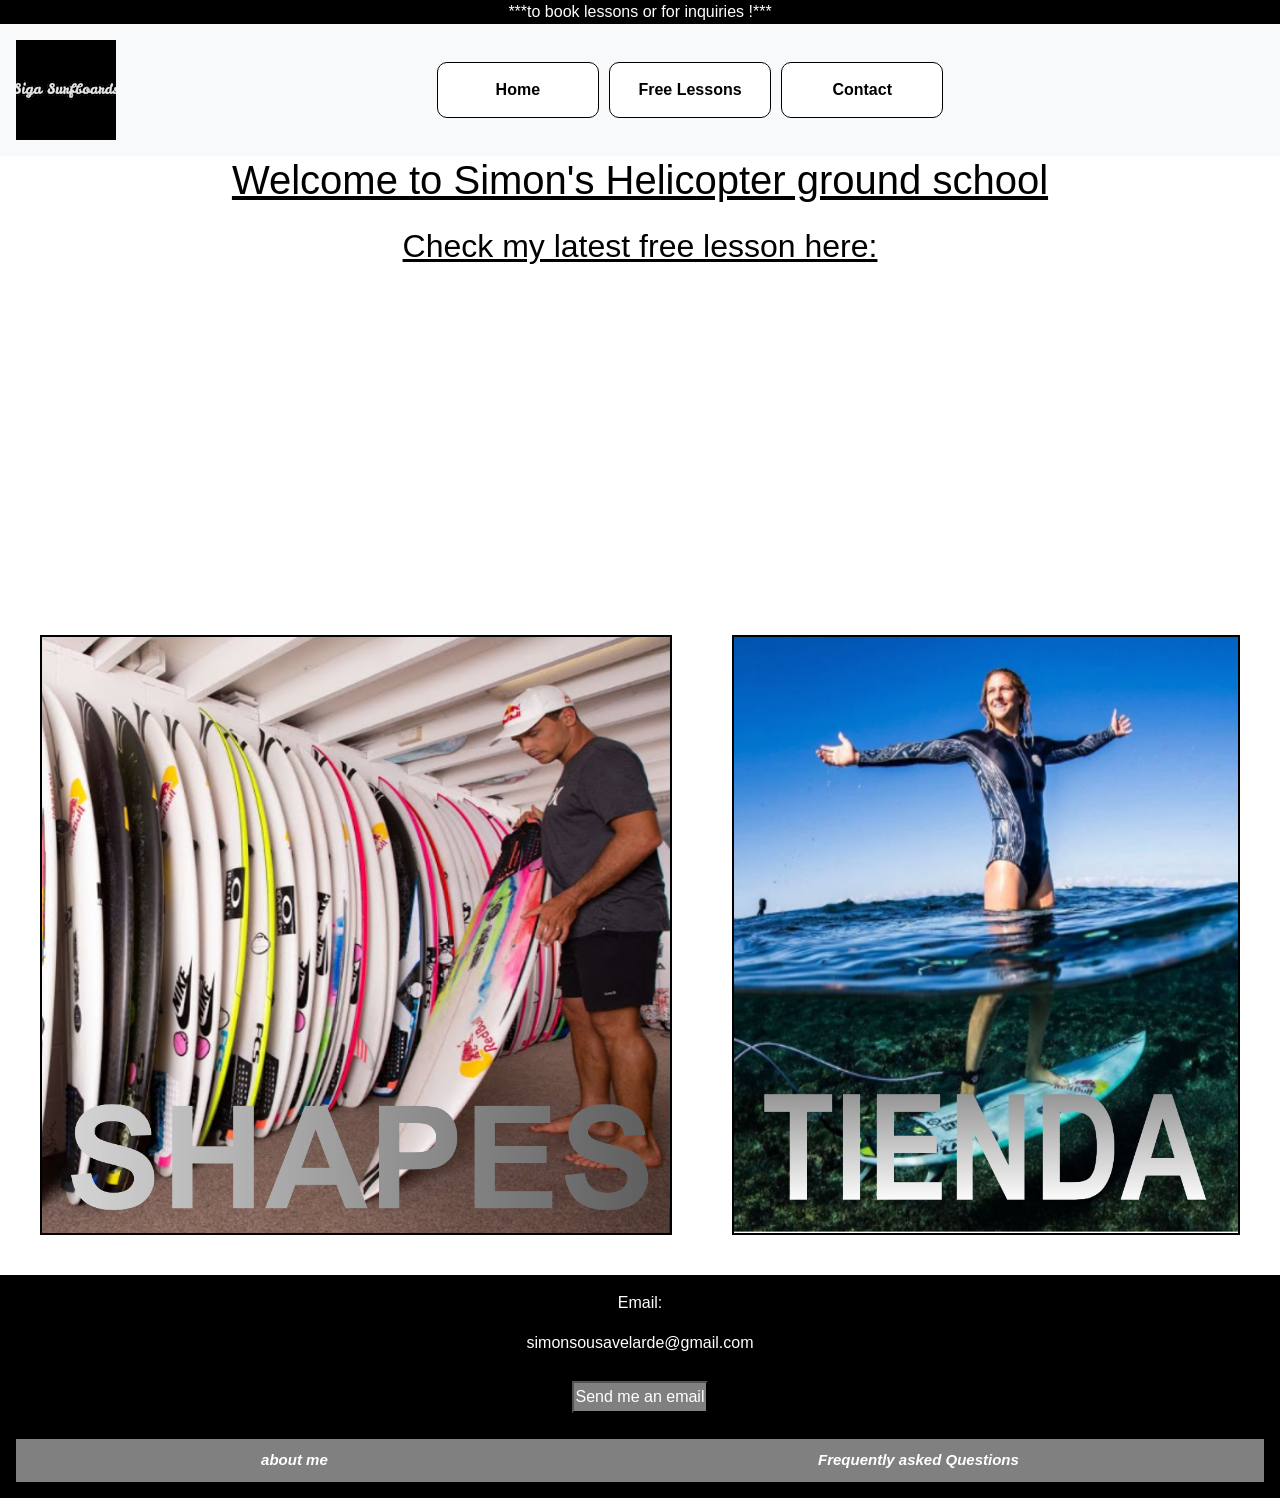
<file: index.html>
<!DOCTYPE html>
<html lang="es">
  <head>
    <meta charset="UTF-8" />
    <meta name="viewport" content="width=device-width, initial-scale=1.0" />
    <meta name="description" content="Bienvenidos a SIGA SurfShop, la boutique surfshop online para todos los amantes del surf. Explora shapes, custom boards, equipo y más.">
    <meta name="keywords" content="surfshop, surfboards, boutique surfshop, tablas de surf, shapes, custom order, tienda surf, equipo de surf, team riders">
    <link rel="stylesheet" href="https://stackpath.bootstrapcdn.com/bootstrap/4.5.2/css/bootstrap.min.css">
    <link rel="stylesheet" href="./css/styles.css" />
    <title>Index - Simon's Ground school</title>
  </head>
  <body>
    <header>
      <a href="./pages/contacto.html">***to book lessons or for inquiries !***</a>
      <nav class="navbar navbar-expand-lg navbar-light bg-light">
        <img src="./img/sigalogo.png" alt="SIGA Surfboards Logo" />
        <button class="navbar-toggler" type="button" data-toggle="collapse" data-target="#navbarNav" aria-controls="navbarNav" aria-expanded="false" aria-label="Toggle navigation">
          <span class="navbar-toggler-icon"></span>
        </button>
        <div class="collapse navbar-collapse" id="navbarNav">
          <ul class="navbar-nav">
            <li class="nav-item"><a class="nav-link" href="./index.html" class="active">Home</a></li>
            <li class="nav-item"><a class="nav-link" href="./pages/shapes.html">Free Lessons</a></li>
            <li class="nav-item"><a class="nav-link" href="./pages/contacto.html">Contact</a></li>
          </ul>
        </div>
      </nav>
    </header>
    <main class="maininicio">
      <div>
        <h1>Welcome to Simon's Helicopter ground school</h1>
      </div>
      <h2>Check my latest free lesson here:</h2>
      <iframe class="mainiframe"
        width="560"
        height="315"
        src="https://www.youtube.com/embed/GkB-OKGRwoY?si=6WaPNtCI_aIaQp3q"
        title="Video de Surfing Peru 2020 Perfect Beachbreaks"
        frameborder="0"
        allow="accelerometer; autoplay; clipboard-write; encrypted-media; gyroscope; picture-in-picture; web-share"
        referrerpolicy="strict-origin-when-cross-origin"
        allowfullscreen
      ></iframe>
        <div class="fotosinicio">
          <a href="./pages/shapes.html">
            <img src="./img/shapes.png" alt="Link a Shapes - Tablas de Surf Personalizadas" />
          </a>
          <a href="./pages/tienda.html">
            <img src="./img/tienda.png" alt="Link a Tienda - Artículos de Surf y Más" />
          </a>
        </div>
    </main>
    <footer>
      <div>
        <p>Email:</p>
        <a href="mailto:simonsousavelarde@gmail.com">simonsousavelarde@gmail.com</a>
       </div> 
        <br>
      <form>
        <button><a href="./pages/contacto.html">Send me an email</a></button>
      </form>
      <br>
      <div class="footerlinks">
        <a href="./links-secundarios/about-us.html">about me</a>
        <br>
        <a href="./links-secundarios/fqa.html">Frequently asked Questions</a>
      </div>
    </footer>
    <script src="https://code.jquery.com/jquery-3.5.1.slim.min.js"></script>
    <script src="https://cdn.jsdelivr.net/npm/bootstrap@4.5.2/dist/js/bootstrap.bundle.min.js"></script>
  </body>
</html>
</file>
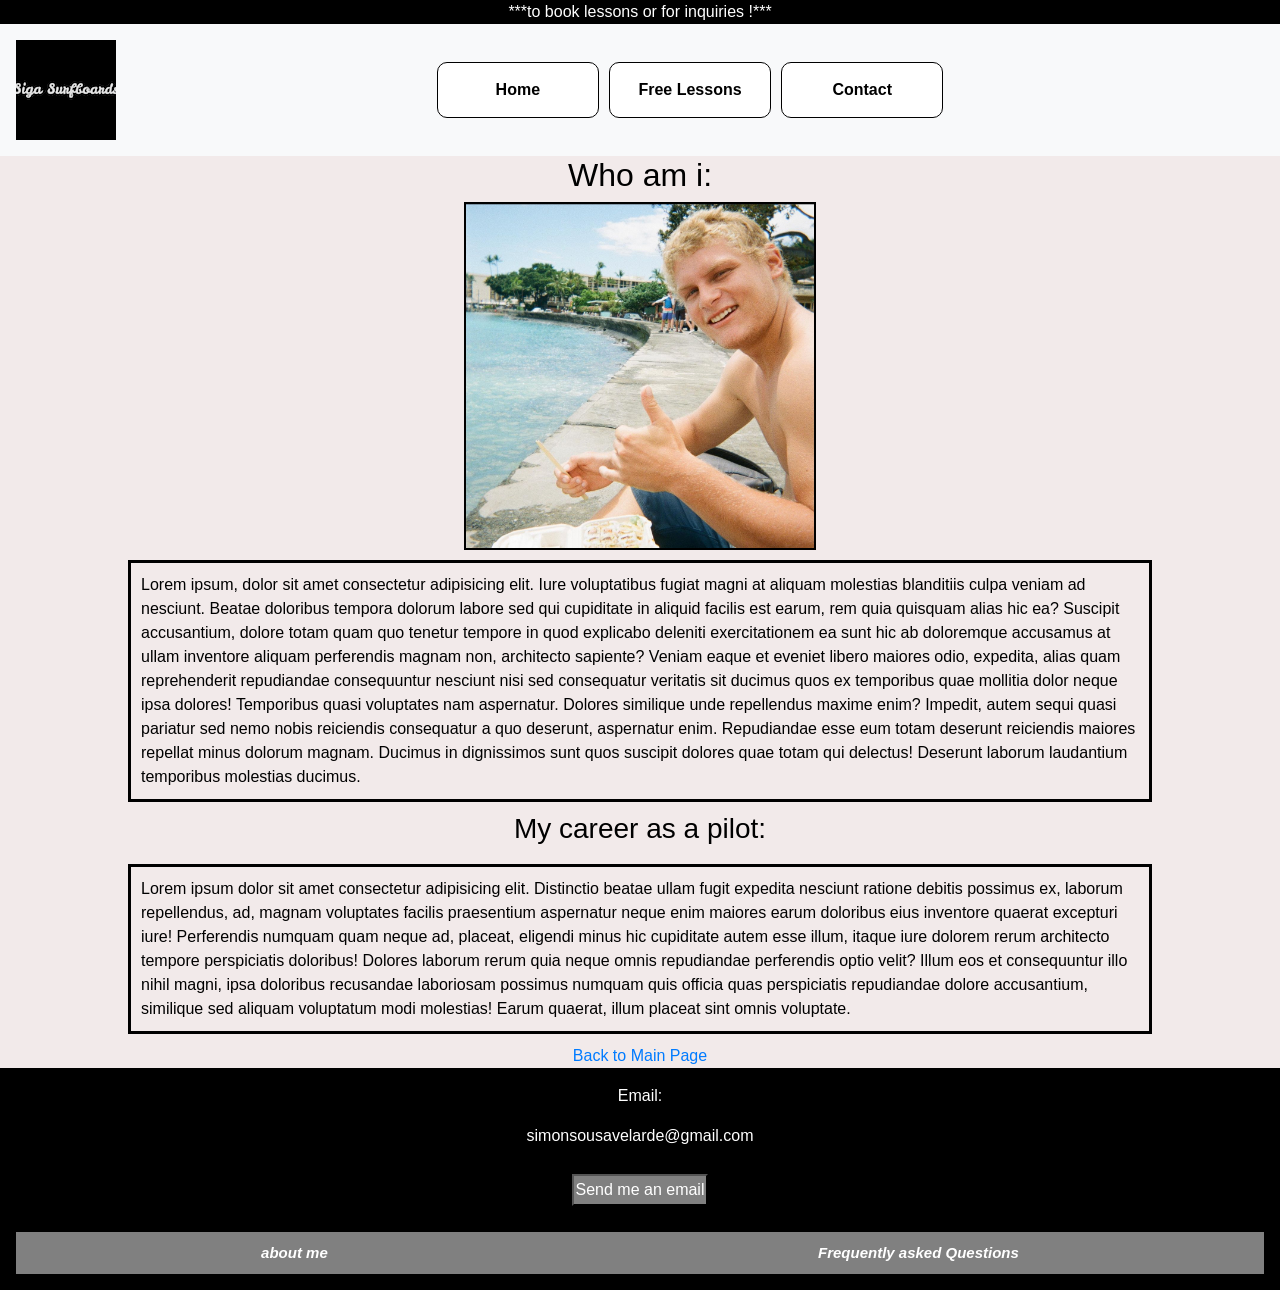
<file: links-secundarios/about-us.html>
<!DOCTYPE html>
<html lang="en">
  <head>
    <meta charset="UTF-8" />
    <meta name="viewport" content="width=device-width, initial-scale=1.0" />
    <link rel="stylesheet" href="https://stackpath.bootstrapcdn.com/bootstrap/4.5.2/css/bootstrap.min.css">
    <link rel="stylesheet" href="../css/styles.css" />
    <title>About me Simon's groundschool</title>
  </head>
  <body>
    <header>
      <a href="./pages/contacto.html">***to book lessons or for inquiries !***</a>
      <nav class="navbar navbar-expand-lg navbar-light bg-light">
        <img src="../img/sigalogo.png" alt="SIGA Surfboards Logo" />
        <button class="navbar-toggler" type="button" data-toggle="collapse" data-target="#navbarNav" aria-controls="navbarNav" aria-expanded="false" aria-label="Toggle navigation">
          <span class="navbar-toggler-icon"></span>
        </button>
        <div class="collapse navbar-collapse" id="navbarNav">
          <ul class="navbar-nav">
            <li class="nav-item"><a class="nav-link" href="../index.html">Home</a></li>
            <li class="nav-item"><a class="nav-link" href="../pages/shapes.html">Free Lessons</a></li>
            <li class="nav-item"><a class="nav-link" href="../pages/contacto.html">Contact</a></li>
          </ul>
        </div>
      </nav>
    </header>
    <main class="mainaboutus">
            <H2>
                Who am i:
            </H2>
            <div class="fotoaboutus">
<img src="../img/sigashaper.jpg" alt="fotodelshaper">
            </div>
       <p class="auparagraph">
        Lorem ipsum, dolor sit amet consectetur adipisicing elit. Iure
        voluptatibus fugiat magni at aliquam molestias blanditiis culpa veniam
        ad nesciunt. Beatae doloribus tempora dolorum labore sed qui cupiditate
        in aliquid facilis est earum, rem quia quisquam alias hic ea? Suscipit
        accusantium, dolore totam quam quo tenetur tempore in quod explicabo
        deleniti exercitationem ea sunt hic ab doloremque accusamus at ullam
        inventore aliquam perferendis magnam non, architecto sapiente? Veniam
        eaque et eveniet libero maiores odio, expedita, alias quam reprehenderit
        repudiandae consequuntur nesciunt nisi sed consequatur veritatis sit
        ducimus quos ex temporibus quae mollitia dolor neque ipsa dolores!
        Temporibus quasi voluptates nam aspernatur. Dolores similique unde
        repellendus maxime enim? Impedit, autem sequi quasi pariatur sed nemo
        nobis reiciendis consequatur a quo deserunt, aspernatur enim.
        Repudiandae esse eum totam deserunt reiciendis maiores repellat minus
        dolorum magnam. Ducimus in dignissimos sunt quos suscipit dolores quae
        totam qui delectus! Deserunt laborum laudantium temporibus molestias
        ducimus.
      </p>
      <h3>
        My career as a pilot:
      </h3>
      <p class="auparagraph">Lorem ipsum dolor sit amet consectetur adipisicing elit. Distinctio beatae ullam fugit expedita nesciunt ratione debitis possimus ex, laborum repellendus, ad, magnam voluptates facilis praesentium aspernatur neque enim maiores earum doloribus eius inventore quaerat excepturi iure! Perferendis numquam quam neque ad, placeat, eligendi minus hic cupiditate autem esse illum, itaque iure dolorem rerum architecto tempore perspiciatis doloribus! Dolores laborum rerum quia neque omnis repudiandae perferendis optio velit? Illum eos et consequuntur illo nihil magni, ipsa doloribus recusandae laboriosam possimus numquam quis officia quas perspiciatis repudiandae dolore accusantium, similique sed aliquam voluptatum modi molestias! Earum quaerat, illum placeat sint omnis voluptate.</p>
      <div>
        <a href="../index.html"> Back to Main Page</a>
      </div>
    </main>
    <footer>
      <div>
        <p>Email:</p>
        <a href="mailto:simonsousavelarde@gmail.com">simonsousavelarde@gmail.com</a>
       </div> 
       <br>
        <form>
          <button><a href="../pages/contacto.html">Send me an email</a></button>
        </form>
  
        <br />
        <div class="footerlinks">
          <a href="./about-us.html">about me</a>
          <br>
          <a href="./fqa.html">Frequently asked Questions</a>
        </div>
      </footer>
    <script src="https://code.jquery.com/jquery-3.5.1.slim.min.js"></script>
    <script src="https://cdn.jsdelivr.net/npm/bootstrap@4.5.2/dist/js/bootstrap.bundle.min.js"></script>
  </body>
</html>
</file>
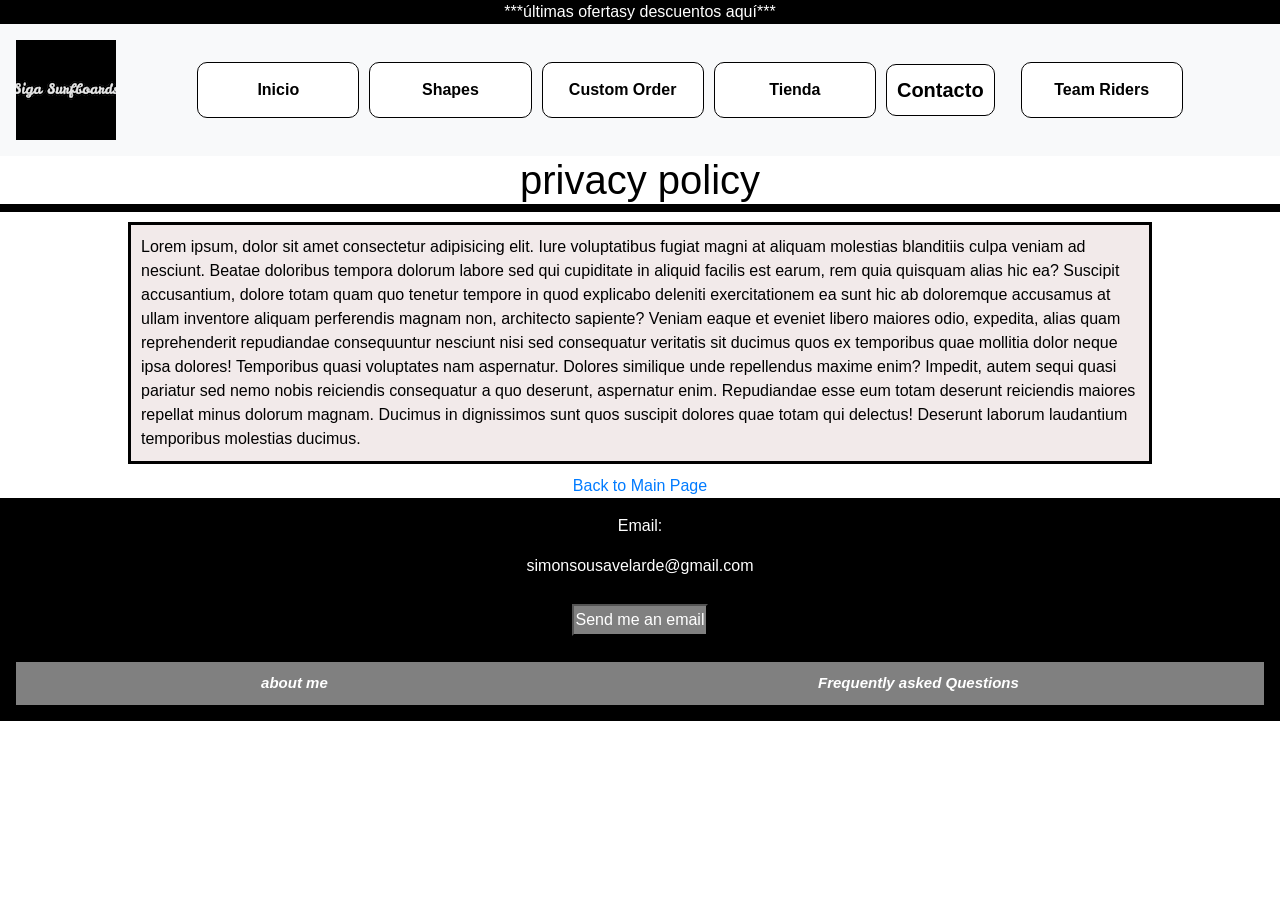
<file: links-secundarios/fqa.html>
<!DOCTYPE html>
<html lang="en">
  <head>
    <meta charset="UTF-8" />
    <meta name="viewport" content="width=device-width, initial-scale=1.0" />
    <link rel="stylesheet" href="https://stackpath.bootstrapcdn.com/bootstrap/4.5.2/css/bootstrap.min.css">
    <link rel="stylesheet" href="../css/styles.css" />
    <title>Privacy policy</title>
  </head>
  <body>
    <header>
      <a href="#">***últimas ofertasy descuentos aquí***</a>
      <nav class="navbar navbar-expand-lg navbar-light bg-light">
        <img src="../img/sigalogo.png" alt="">
        <button class="navbar-toggler" type="button" data-toggle="collapse" data-target="#navbarNav" aria-controls="navbarNav" aria-expanded="false" aria-label="Toggle navigation">
          <span class="navbar-toggler-icon"></span>
        </button>
        <div class="collapse navbar-collapse" id="navbarNav">
          <ul class="navbar-nav">
            <li class="nav-item"><a class="nav-link" href="../index.html">Inicio</a></li>
            <li class="nav-item"><a class="nav-link" href="./shapes.html">Shapes</a></li>
            <li class="nav-item"><a class="nav-link" href="./custom.html">Custom Order</a></li>
            <li class="nav-item"><a class="nav-link" href="./tienda.html">Tienda</a></li>
            <li class="navbar-brand"><a class="nav-link" href="./contacto.html" class="active">Contacto</a></li>
            <li class="nav-item"><a class="nav-link" href="./teamriders.html">Team Riders</a></li>
          </ul>
        </div>
      </nav>
      <h1>privacy policy</h1>
    </header>
    <main>
      <p class="pparagraph">
        Lorem ipsum, dolor sit amet consectetur adipisicing elit. Iure
        voluptatibus fugiat magni at aliquam molestias blanditiis culpa veniam
        ad nesciunt. Beatae doloribus tempora dolorum labore sed qui cupiditate
        in aliquid facilis est earum, rem quia quisquam alias hic ea? Suscipit
        accusantium, dolore totam quam quo tenetur tempore in quod explicabo
        deleniti exercitationem ea sunt hic ab doloremque accusamus at ullam
        inventore aliquam perferendis magnam non, architecto sapiente? Veniam
        eaque et eveniet libero maiores odio, expedita, alias quam reprehenderit
        repudiandae consequuntur nesciunt nisi sed consequatur veritatis sit
        ducimus quos ex temporibus quae mollitia dolor neque ipsa dolores!
        Temporibus quasi voluptates nam aspernatur. Dolores similique unde
        repellendus maxime enim? Impedit, autem sequi quasi pariatur sed nemo
        nobis reiciendis consequatur a quo deserunt, aspernatur enim.
        Repudiandae esse eum totam deserunt reiciendis maiores repellat minus
        dolorum magnam. Ducimus in dignissimos sunt quos suscipit dolores quae
        totam qui delectus! Deserunt laborum laudantium temporibus molestias
        ducimus.
      </p>
      <div>
        <a href="../index.html"> Back to Main Page</a>
      </div>
    </main>
    <footer>
     <div>
        <p>Email:</p>
        <a href="mailto:simonsousavelarde@gmail.com">simonsousavelarde@gmail.com</a>
       </div> 
       <br>
       <form>
        <button><a href="../pages/contacto.html">Send me an email</a></button>
      </form>

      <br />
      <div class="footerlinks">
        <a href="./about-us.html">about me</a>
        <br>
        <a href="./fqa.html">Frequently asked Questions</a>
      </div>
    </footer>
    <script src="https://code.jquery.com/jquery-3.5.1.slim.min.js"></script>
    <script src="https://cdn.jsdelivr.net/npm/bootstrap@4.5.2/dist/js/bootstrap.bundle.min.js"></script>
  </body>
</html>
</file>
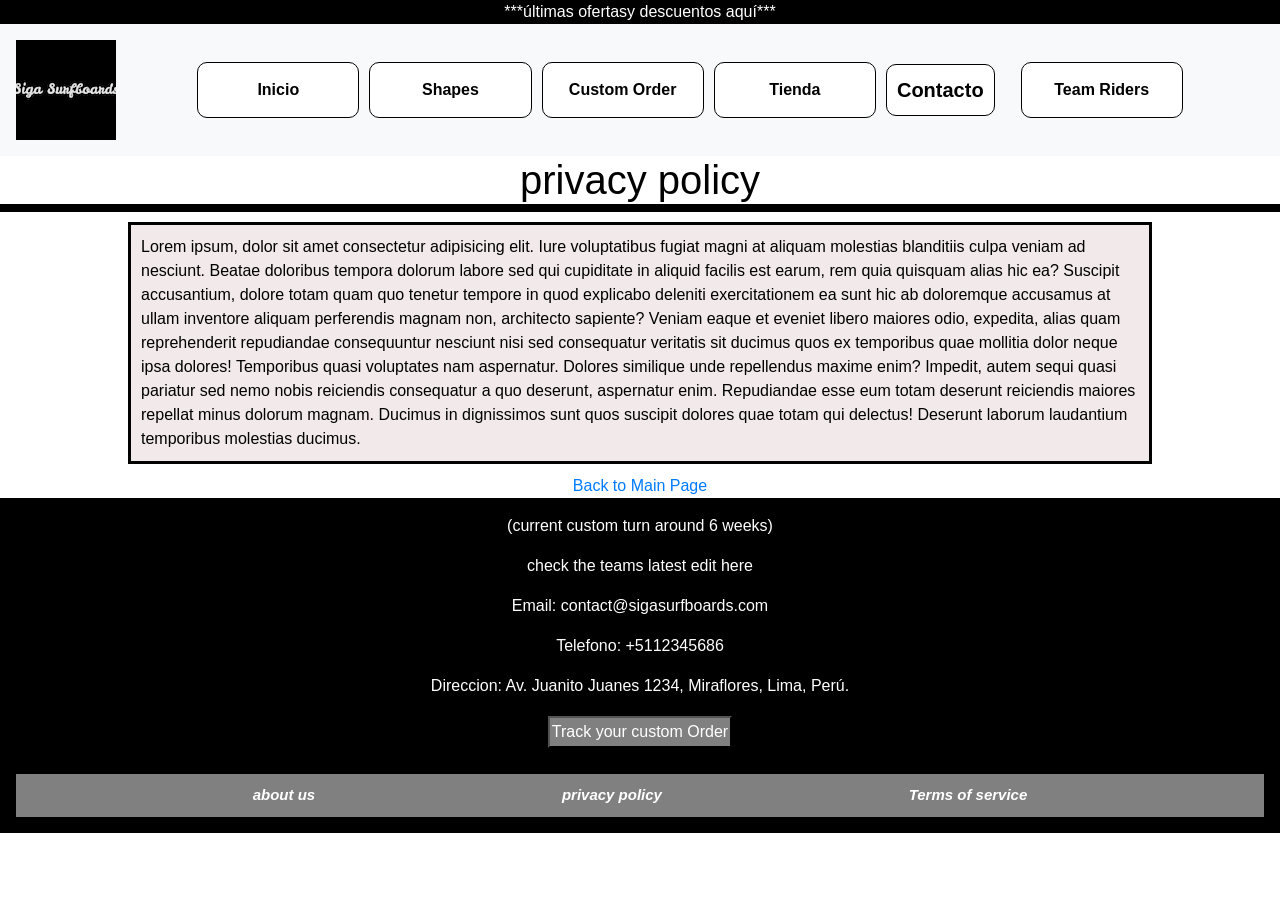
<file: links-secundarios/privacy-policy.html>
<!DOCTYPE html>
<html lang="en">
  <head>
    <meta charset="UTF-8" />
    <meta name="viewport" content="width=device-width, initial-scale=1.0" />
    <link rel="stylesheet" href="https://stackpath.bootstrapcdn.com/bootstrap/4.5.2/css/bootstrap.min.css">
    <link rel="stylesheet" href="../css/styles.css" />
    <title>Privacy policy</title>
  </head>
  <body>
    <header>
      <a href="#">***últimas ofertasy descuentos aquí***</a>
      <nav class="navbar navbar-expand-lg navbar-light bg-light">
        <img src="../img/sigalogo.png" alt="">
        <button class="navbar-toggler" type="button" data-toggle="collapse" data-target="#navbarNav" aria-controls="navbarNav" aria-expanded="false" aria-label="Toggle navigation">
          <span class="navbar-toggler-icon"></span>
        </button>
        <div class="collapse navbar-collapse" id="navbarNav">
          <ul class="navbar-nav">
            <li class="nav-item"><a class="nav-link" href="../index.html">Inicio</a></li>
            <li class="nav-item"><a class="nav-link" href="./shapes.html">Shapes</a></li>
            <li class="nav-item"><a class="nav-link" href="./custom.html">Custom Order</a></li>
            <li class="nav-item"><a class="nav-link" href="./tienda.html">Tienda</a></li>
            <li class="navbar-brand"><a class="nav-link" href="./contacto.html" class="active">Contacto</a></li>
            <li class="nav-item"><a class="nav-link" href="./teamriders.html">Team Riders</a></li>
          </ul>
        </div>
      </nav>
      <h1>privacy policy</h1>
    </header>
    <main>
      <p class="pparagraph">
        Lorem ipsum, dolor sit amet consectetur adipisicing elit. Iure
        voluptatibus fugiat magni at aliquam molestias blanditiis culpa veniam
        ad nesciunt. Beatae doloribus tempora dolorum labore sed qui cupiditate
        in aliquid facilis est earum, rem quia quisquam alias hic ea? Suscipit
        accusantium, dolore totam quam quo tenetur tempore in quod explicabo
        deleniti exercitationem ea sunt hic ab doloremque accusamus at ullam
        inventore aliquam perferendis magnam non, architecto sapiente? Veniam
        eaque et eveniet libero maiores odio, expedita, alias quam reprehenderit
        repudiandae consequuntur nesciunt nisi sed consequatur veritatis sit
        ducimus quos ex temporibus quae mollitia dolor neque ipsa dolores!
        Temporibus quasi voluptates nam aspernatur. Dolores similique unde
        repellendus maxime enim? Impedit, autem sequi quasi pariatur sed nemo
        nobis reiciendis consequatur a quo deserunt, aspernatur enim.
        Repudiandae esse eum totam deserunt reiciendis maiores repellat minus
        dolorum magnam. Ducimus in dignissimos sunt quos suscipit dolores quae
        totam qui delectus! Deserunt laborum laudantium temporibus molestias
        ducimus.
      </p>
      <div>
        <a href="../index.html"> Back to Main Page</a>
      </div>
    </main>
    <footer>
        <div>
          <p>(current custom turn around 6 weeks)</p>
        </div>
        <div>
          <p>check the teams latest edit <a href="">here</a></p>
        </div>
        <div>
          <p>Email: contact@sigasurfboards.com</p>
          <p>Telefono: +5112345686</p>
          <p>Direccion: Av. Juanito Juanes 1234, Miraflores, Lima, Perú.</p>
        </div>
        <form>
          <button><a href="./pages/custom.html">Track your custom Order</a></button>
        </form>
  
        <br />
        <div class="footerlinks">
          <a href="./about-us.html">about us</a>
          <a href="./privacy-policy.html">privacy policy</a>
          <a href="./terms-of-service.html">Terms of service</a>
        </div>
      </footer>
    <script src="https://code.jquery.com/jquery-3.5.1.slim.min.js"></script>
    <script src="https://cdn.jsdelivr.net/npm/bootstrap@4.5.2/dist/js/bootstrap.bundle.min.js"></script>
  </body>
</html>
</file>
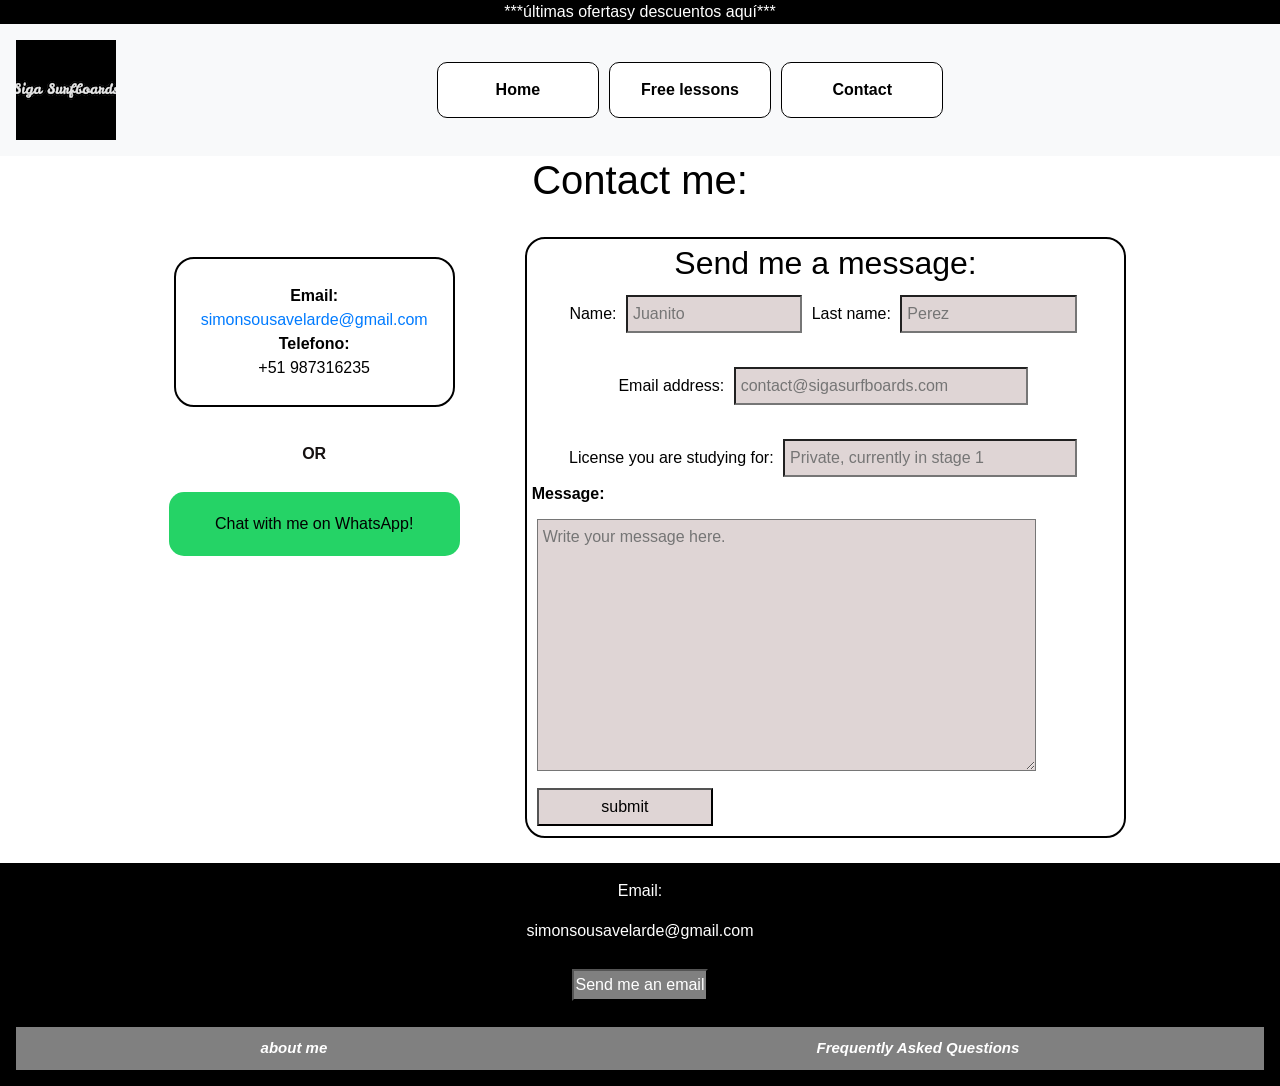
<file: pages/contacto.html>
<!DOCTYPE html>
<html lang="en">
  <head>
    <meta charset="UTF-8" />
    <meta name="viewport" content="width=device-width, initial-scale=1.0" />
    <link rel="stylesheet" href="https://stackpath.bootstrapcdn.com/bootstrap/4.5.2/css/bootstrap.min.css">
    <link rel="stylesheet" href="../css/styles.css" />
    <title>Contact Simon's Groudschool</title>
  </head>
  <body>
    <header>
      <a href="#">***últimas ofertasy descuentos aquí***</a>
      <nav class="navbar navbar-expand-lg navbar-light bg-light">
        <img src="../img/sigalogo.png" alt="">
        <button class="navbar-toggler" type="button" data-toggle="collapse" data-target="#navbarNav" aria-controls="navbarNav" aria-expanded="false" aria-label="Toggle navigation">
          <span class="navbar-toggler-icon"></span>
        </button>
        <div class="collapse navbar-collapse" id="navbarNav">
          <ul class="navbar-nav">
            <li class="nav-item"><a class="nav-link" href="../index.html">Home</a></li>
            <li class="nav-item"><a class="nav-link" href="./shapes.html" >Free lessons</a></li>
            <li class="nav-item"><a class="nav-link" href="./contacto.html"  class="active">Contact</a></li>
          </ul>
        </div>
      </nav>
    </header>
    <main class="maincontacto">
      <div>
        <h1>Contact me:</h1>
      </div>
<div  class="contacto">
  <div>
    <table class="tablacontacto">
    <tr>
      <th>Email:</th>
     </tr>
    <tr>
      <td>
        <a href="mailto:simonsousavelarde@gmail.com">simonsousavelarde@gmail.com</a>
      </td>
      </tr>
      <tr>
        <th>
    Telefono:
        </th>
      </tr>
      <tr>
        <td>
              +51 987316235
        </td>
      </tr>
    </table>
    <div class="whatsapp">
      <p>OR</p>
      <a href="https://wa.me/51987316235?text=Hello!%20i'd%20like%20to%20inquire%20on%20your%20lessons" target="_blank">
     Chat with me on WhatsApp!</a>
    </div>
  </div>
 <div class="formcontacto">
    <div>
      <h2>
        Send me a message: 
      </h2>
    </div>
    <div>
      <form action="https://getform.io/f/byvprlga" method="post">
      <div>
          <label for="name">Name:</label>
          <input type="text" name="Nombre" placeholder="Juanito" required>
        <label for="apellido">Last name:</label>
        <input type="text" name="Apellido" placeholder="Perez" required>
      </div>
      <br>
      <div>
        <label for="email">Email address:</label>
        <input type="email" name="email" placeholder="contact@sigasurfboards.com" class="emailinput" required>
      </div>
      <br>
      <div>
        <label for="text">License you are studying for:</label>
        <input type="text" name="license" placeholder="Private, currently in stage 1" class="stageinput" required>
      </div>
      <div class="message">
      <label for="message">Message:</label><br>
          <textarea id="message" name="message" rows="10" cols="50" placeholder="Write your message here."></textarea><br>
          <input type="submit" name="Submit" value="submit">
      </div>
 </div>
    </form>
  </div>
</div>
    </main>
    <footer>
      <div>
        <p>Email:</p>
          <a href="mailto:simonsousavelarde@gmail.com">simonsousavelarde@gmail.com</a>
      </div>
        <br>
      <form>
        <button><a href="../pages/contacto.html">Send me an email</a></button>
      </form>
      <br />
      <div class="footerlinks">
        <a href="../links-secundarios/about-us.html">about me</a>
        <br>        
        <a href="../links-secundarios/fqa.html">Frequently Asked Questions</a>
      </div>
    </footer>
    <script src="https://code.jquery.com/jquery-3.5.1.slim.min.js"></script> 
    <script src="https://cdn.jsdelivr.net/npm/bootstrap@4.5.2/dist/js/bootstrap.bundle.min.js"></script>
  </body>

</html>
</file>
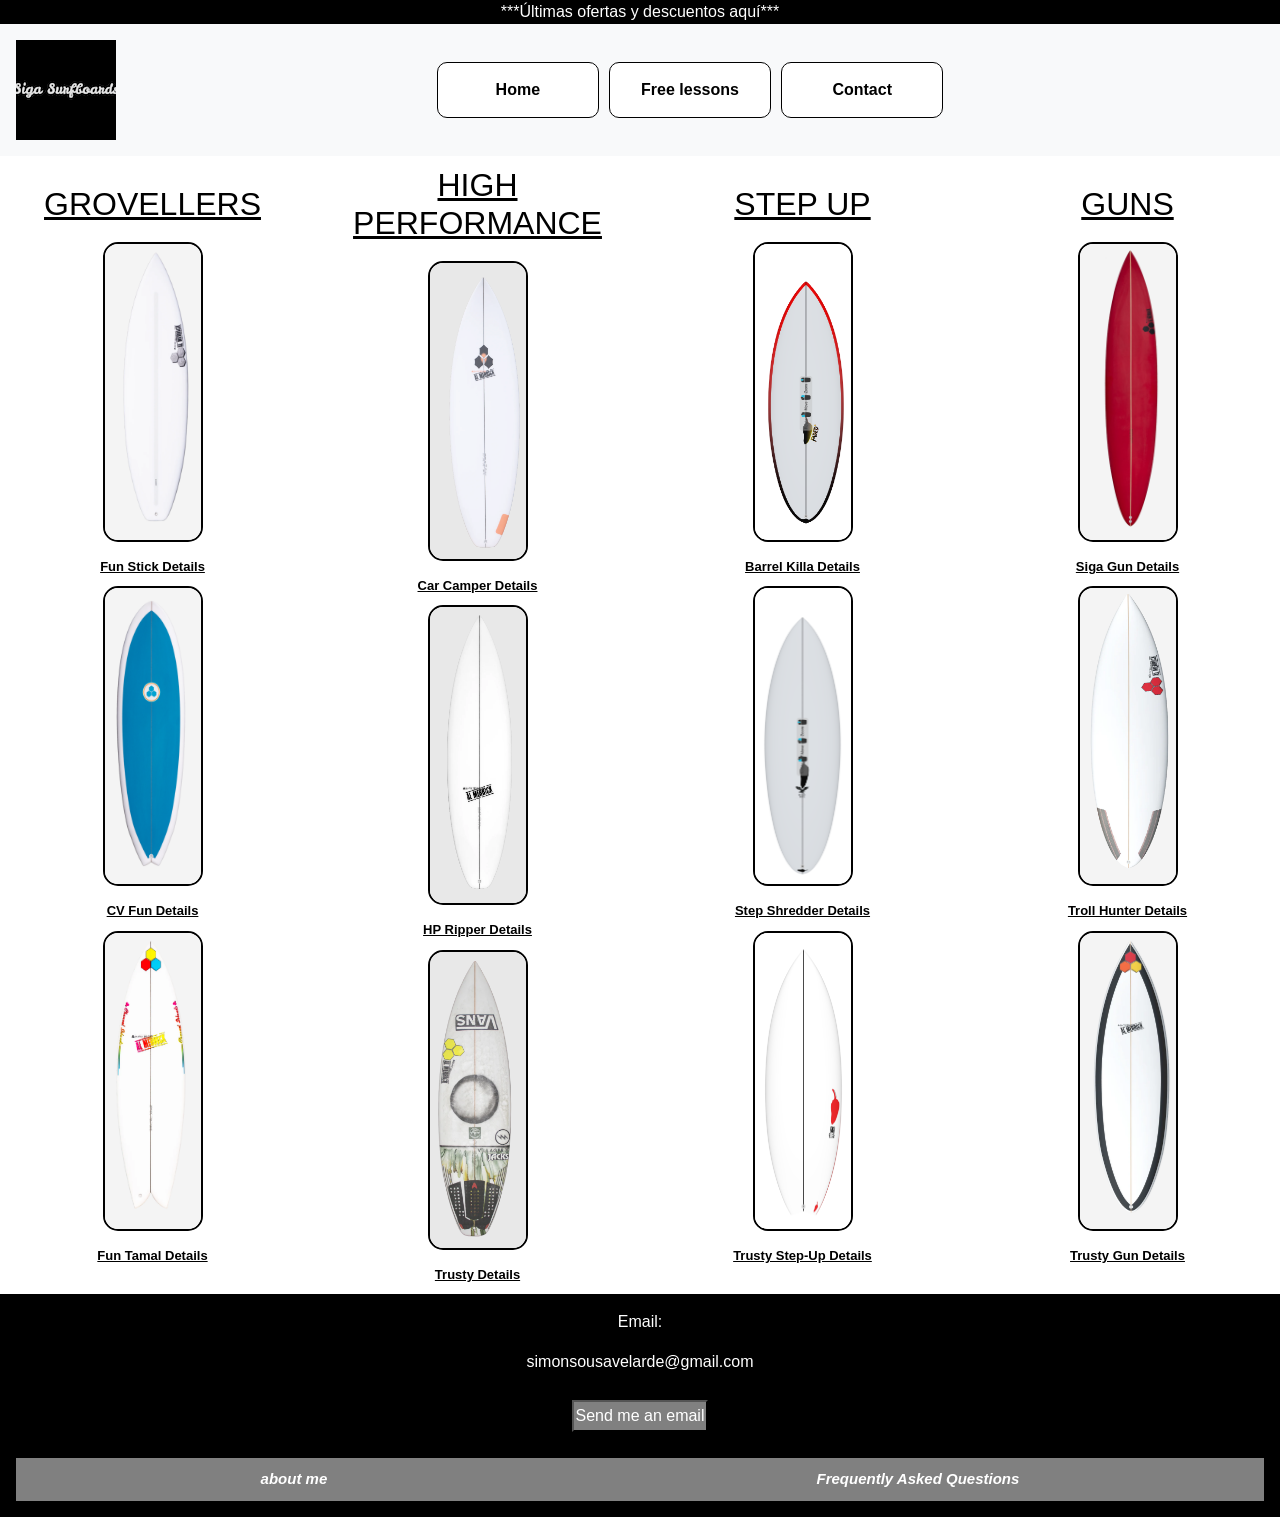
<file: pages/shapes.html>
<!DOCTYPE html>
<html lang="en">
  <head>
    <meta charset="UTF-8" />
    <meta name="viewport" content="width=device-width, initial-scale=1.0" />
    <meta name="description" content="Explore a wide range of high-quality surfboard shapes at SIGA SurfShop. From Grovellers to High-Performance and Step-Up boards, we have the right board for every type of wave and skill level." />
    <meta name="keywords" content="surfboards, surfshop, Grovellers, High-Performance surfboards, Step-Up boards, surfboards Peru, SIGA surfboards, custom surfboards, Guns surfboards" />
    <link rel="canonical" href="https://sigasurfboards.com/shapes.html" />
    <link rel="stylesheet" href="https://stackpath.bootstrapcdn.com/bootstrap/4.5.2/css/bootstrap.min.css">
    <link rel="stylesheet" href="../css/styles.css" />
    <title>Surfboard Shapes | SIGA SurfShop</title>
  </head>
  <body>
    <header>
      <a href="#">***Últimas ofertas y descuentos aquí***</a>
      <nav class="navbar navbar-expand-lg navbar-light bg-light">
        <img src="../img/sigalogo.png" alt="SIGA SurfShop Logo">
        <button class="navbar-toggler" type="button" data-toggle="collapse" data-target="#navbarNav" aria-controls="navbarNav" aria-expanded="false" aria-label="Toggle navigation">
          <span class="navbar-toggler-icon"></span>
        </button>
        <ul class="navbar-nav">
          <li class="nav-item"><a class="nav-link" href="../index.html">Home</a></li>
          <li class="nav-item"><a class="nav-link"class="active">Free lessons</a></li>
          <li class="nav-item"><a class="nav-link" href="./contacto.html">Contact</a></li>
        </ul>
        </div>
      </nav>
    </header>
    <main class="mainshapes">
      <div class="fotoshapes">
        <h2>GROVELLERS</h2>
        <img src="../img/funstick.png" alt="Fun Stick Groveller Surfboard">
        <a href="link-to-surfboard-1.html">Fun Stick Details</a>
        <img src="../img/cvfun.png" alt="CV Fun Groveller Surfboard">
        <a href="link-to-surfboard-1.html">CV Fun Details</a>
        <img src="../img/funtamal.png" alt="Fun Tamal Groveller Surfboard">
        <a href="link-to-surfboard-1.html">Fun Tamal Details</a>
      </div>
      <div class="fotoshapes">
        <h2>HIGH PERFORMANCE</h2>
        <img src="../img/carcamper.png" alt="Car Camper High-Performance Surfboard">
        <a href="link-to-surfboard-1.html">Car Camper Details</a>
        <img src="../img/hpripper.png" alt="HP Ripper High-Performance Surfboard">
        <a href="link-to-surfboard-1.html">HP Ripper Details</a>
        <img src="../img/trusty.png" alt="Trusty High-Performance Surfboard">
        <a href="link-to-surfboard-1.html">Trusty Details</a>
      </div>
      <div class="fotoshapes">
        <h2>STEP UP</h2>
        <img src="../img/barrelkilla.png" alt="Barrel Killa Step-Up Surfboard">
        <a href="link-to-surfboard-1.html">Barrel Killa Details</a>
        <img src="../img/stepshred.png" alt="Step Shredder Surfboard">
        <a href="link-to-surfboard-1.html">Step Shredder Details</a>
        <img src="../img/trustystep.png" alt="Trusty Step-Up Surfboard">
        <a href="link-to-surfboard-1.html">Trusty Step-Up Details</a>
      </div>
      <div class="fotoshapes">
        <h2>GUNS</h2>
        <img src="../img/sigagun.png" alt="Siga Gun Big Wave Surfboard">
        <a href="link-to-surfboard-1.html">Siga Gun Details</a>
        <img src="../img/trollhunter.png" alt="Troll Hunter Big Wave Surfboard">
        <a href="link-to-surfboard-1.html">Troll Hunter Details</a>
        <img src="../img/trustygun.png" alt="Trusty Gun Big Wave Surfboard">
        <a href="link-to-surfboard-1.html">Trusty Gun Details</a>
      </div>
    </main>
    <footer>
      <div>
        <p>Email:</p>
        <a href="mailto:simonsousavelarde@gmail.com">simonsousavelarde@gmail.com</a>
       </div> 
      <br>
    <form>
      <button><a href="../pages/contacto.html">Send me an email</a></button>
    </form>
    <br />
    <div class="footerlinks">
      <a href="../links-secundarios/about-us.html">about me</a>
      <br>        
      <a href="../links-secundarios/fqa.html">Frequently Asked Questions</a>
    </div>
  </footer>
    <script src="https://code.jquery.com/jquery-3.5.1.slim.min.js"></script>
    <script src="https://cdn.jsdelivr.net/npm/bootstrap@4.5.2/dist/js/bootstrap.bundle.min.js"></script>
  </body>
</html>
</file>
<file: css/styles.css>
* {
  margin: 0;
  padding: 0;
  box-sizing: border-box;
}

body {
  display: flex;
  flex-wrap: wrap;
  flex-direction: column;
  font-family: Arial, Helvetica, sans-serif;
  overflow: auto;
}
body main {
  display: flex;
  flex-wrap: wrap;
  flex-direction: column;
  align-items: center;
  justify-content: center;
  margin: 10;
  padding: 10;
  background-color: white;
  color: black;
}

ul {
  list-style-type: none;
  text-decoration: none;
}
ul li a {
  color: black;
}

.maincontacto {
  display: flex;
  flex-wrap: wrap;
  flex-direction: column;
  align-items: center;
  text-align: center;
}
.maincontacto .message {
  text-align: start;
  font-weight: bold;
}
.maincontacto p {
  font-weight: bold;
  text-align: center;
}

.contacto {
  margin: 10px;
  padding: 10px;
  display: flex;
  flex-wrap: wrap;
  flex-direction: row;
  align-items: flex-start;
  gap: 40px;
}

.whatsapp {
  text-decoration: none;
  padding: 10px;
  background-color: white;
  color: rgb(22, 18, 18);
  border-radius: 15px;
  display: flex;
  flex-direction: column;
}
.whatsapp a {
  background-color: #25D366;
  text-align: center;
  margin: 10px;
  padding: 20px;
  color: black;
  border-radius: 15px;
  text-decoration: none;
  transition: all 0.2s;
}
.whatsapp a:hover {
  background-color: #023b17;
  transform: scale(1.2);
}

.tablacontacto {
  margin: 25px;
  padding: 25px;
  display: flex;
  flex-wrap: wrap;
  border: solid black 2px;
  border-radius: 20px;
}

.formcontacto {
  margin: 5px;
  padding: 5px;
  display: flex;
  flex-wrap: wrap;
  flex-direction: column;
  align-items: center;
  justify-content: center;
  border: solid black 2px;
  border-radius: 20px;
}
.formcontacto input {
  margin: 5px;
  padding: 5px;
  background-color: #dfd5d5;
  color: black;
  width: 30%;
}
.formcontacto .stageinput {
  width: 50%;
}
.formcontacto .emailinput {
  width: 50%;
}
.formcontacto textarea {
  background-color: #dfd5d5;
  margin: 5px;
  padding: 5px;
  color: black;
}

footer {
  padding: 1rem;
  border: 1rem;
  background-color: black;
  color: white;
  text-align: center;
}
footer a {
  color: white;
  text-align: right;
  text-decoration: none;
}
footer .footerlinks {
  text-align: center;
  font-weight: bold;
  font-family: Arial, Helvetica, sans-serif;
  font-size: 15px;
  font-style: italic;
  background-color: grey;
  display: flex;
  justify-content: space-evenly;
  text-decoration: none;
}
footer .footerlinks a {
  margin: 5px;
  padding: 5px;
}
footer .footerlinks a:hover {
  background-color: white;
  color: black;
  margin: 5px;
  padding: 5px;
  border: double white;
  border-radius: 5px;
}
footer form button {
  padding: 2px;
  margin: 2px;
  text-decoration: none;
  color: white;
  background-color: grey;
}
footer form button a {
  color: white;
  text-decoration: none;
}
footer form button a:hover {
  color: black;
  text-decoration: none;
}

header {
  text-align: center;
  background-color: black;
  color: grey;
}
header a {
  color: white;
}
header ul {
  display: flex;
  flex-wrap: wrap;
  justify-content: center;
}
header ul li {
  display: inline-block;
  text-decoration: none;
}

h1 {
  background-color: white;
  color: black;
  display: flex;
  flex-wrap: wrap;
  align-items: center;
  justify-content: center;
}

.maininicio {
  display: flex;
  flex-direction: column;
  align-items: center;
  background-color: white;
}
.maininicio h1 {
  display: flex;
  flex-direction: column;
  justify-content: center;
  align-content: center;
  text-decoration: underline;
}
.maininicio .subtitulo {
  font-weight: bolder;
  font-style: italic;
  text-decoration: none;
}
.maininicio h2 {
  margin: 10px;
  padding: 5px;
  display: flex;
  flex-direction: column;
  align-items: flex-start;
  justify-content: center;
  font-weight: lighter;
  text-decoration: underline;
}

.fotosinicio {
  margin: 20px;
  padding: 20px;
  display: flex;
  flex-direction: row;
  align-items: left;
  justify-content: space-around;
  gap: 60px;
}
.fotosinicio a {
  color: black;
  text-decoration: none;
  display: flex;
  align-items: center;
}
.fotosinicio a img {
  width: 100%;
  height: 100%;
  border: 2px black solid;
  background-color: black;
  transition: all 0.3s;
}
.fotosinicio a img:hover {
  background-color: black;
  border: rgb(196, 185, 185) solid 4px;
  border-radius: 20px;
  transform: scale(1.05, 1.1);
}

.navbar {
  background-color: grey;
  display: flex;
  flex-direction: row;
  justify-content: space-around;
  align-items: center;
  padding: 1rem;
}
.navbar .navbar-nav {
  display: flex;
  justify-content: center;
  align-items: center;
  flex-direction: row;
  width: 100%;
}
.navbar .navbar-nav .nav-link {
  background-color: white;
  color: black;
  font-weight: bold;
  border: black solid 1.5px;
  border-radius: 10px;
  padding: 10px;
  margin: 5px;
  text-align: center;
  transition: all 0.2s;
}
.navbar .navbar-nav .nav-link:hover {
  margin: 15px;
  background-color: black;
  color: white;
  border: black 2px;
  border-radius: 10px;
  transform: scale(1.2, 1.1);
  gap: 20px;
}
.navbar .navbar-nav .nav-item {
  width: 15%;
  display: flex;
  flex-direction: column;
  justify-content: center;
}
.navbar .navbar-nav .nav-item .nav-link {
  flex-grow: 1;
  display: block;
  text-align: center;
  padding: 15px;
}
.navbar .navbar-nav .active {
  font-weight: bold;
  background-color: rgb(11, 8, 8);
}

.navbar-brand {
  font-weight: bold;
  color: black;
  text-align: center;
  width: auto;
}

.navbar-toggler {
  border-color: black;
}

.navbar-toggler-icon {
  background-image: url("data:image/svg+xml;utf8,<svg viewBox='0 0 30 30' xmlns='http://www.w3.org/2000/svg'><path stroke='black' stroke-width='2' d='M4 7h22M4 15h22M4 23h22'/></svg>");
}

.tosparagraph {
  background-color: rgb(242, 234, 234);
  border: black solid 3px;
  margin: 10px;
  padding: 10px;
}

.pparagraph {
  background-color: rgb(242, 234, 234);
  border: black solid 3px;
  margin: 10px;
  padding: 10px;
  height: auto;
  width: 80vw;
}

.auparagraph {
  background-color: rgb(242, 234, 234);
  border: black solid 3px;
  margin: 10px;
  padding: 10px;
  height: auto;
  width: 80vw;
}

.mainaboutus {
  background-color: rgb(242, 234, 234);
}

.fotoaboutus {
  text-align: center;
}
.fotoaboutus img {
  align-content: center;
  height: 30%;
  width: 30%;
  align-content: center;
  border: black solid 2px;
}

.boton {
  margin: 10px;
  padding: 10px;
}

.customform p {
  margin: 10px;
  padding: 10px;
}
.customform form {
  margin: 20px;
  padding: 10px;
}

.mainshapes {
  display: flex;
  flex-direction: row;
  justify-content: space-around;
  align-items: center;
  gap: 15px;
  font-size: small;
  text-align: center;
  display: grid;
  grid-template-columns: repeat(4, 1fr);
  gap: 20px;
  text-align: center;
}
.mainshapes img {
  width: 150px;
  height: 300px;
}
.mainshapes h2 {
  text-decoration: underline;
}

.fotoshapes {
  margin: 5px;
  padding: 5px;
  display: flex;
  align-items: center;
  flex-direction: column;
  gap: 10px;
}
.fotoshapes img {
  border: solid black 2px;
  border-radius: 15px;
  width: 100px;
}
.fotoshapes a {
  display: block;
  margin-top: 5px;
  text-align: center;
  color: black;
  text-decoration: underline;
  font-weight: bold;
  transition: all 0.3s;
}
.fotoshapes a:hover {
  background-color: black;
  color: gray;
  border: double 3px black;
  text-decoration: none;
  border-radius: 5px;
}

@media (max-width: 768px) {
  .navbar {
    flex-direction: column;
    align-items: center;
    justify-content: center;
  }
  .navbar .navbar-nav {
    flex-direction: column;
    align-items: center;
    justify-content: center;
  }
  .navbar .navbar-nav .nav-item {
    width: 100%;
    display: flex;
    flex-direction: column;
    justify-content: center;
  }
  .navbar .navbar-nav .nav-link {
    width: 100%;
  }
  .navbar-brand {
    text-align: center;
    width: 100%;
  }
  .footerlinks {
    flex-direction: column;
    justify-content: center;
    align-items: center;
  }
  .footerlinks a {
    margin: 10px 0;
    padding: 10px;
  }
  footer {
    padding: 1rem;
    background-color: black;
    color: white;
    text-align: center;
  }
  footer form button {
    margin-top: 10px;
    width: 100%;
  }
  .mainiframe {
    width: 70%;
    height: 25%;
  }
  .mainshapes {
    grid-template-columns: 1fr;
  }
  .fotoshapes {
    text-align: center;
    justify-content: center;
    margin-bottom: 20px;
  }
  .fotoshapes img {
    width: 55%;
    height: 70%;
  }
  .fotostienda {
    margin: 10px;
    padding: 10px;
    display: flex;
    flex-direction: column;
    align-items: center;
    justify-content: space-around;
    gap: 30px;
  }
  .fotostienda img {
    width: 200px;
    height: auto;
    border: 2px black solid;
  }
  .fotosteamriders img {
    width: 60%;
    height: 50%;
  }
  .fotosinicio {
    flex-direction: column;
    gap: 40px;
  }
}
@media (max-width: 480px) {
  .footerlinks {
    flex-direction: column;
    justify-content: center;
    align-items: center;
  }
  .footerlinks a {
    margin: 15px 0;
    padding: 12px;
    font-size: 14px;
  }
  footer {
    padding: 0.5rem;
    background-color: black;
    color: white;
    text-align: center;
  }
  footer form button {
    margin-top: 10px;
    width: 100%;
    font-size: 14px;
  }
  .mainiframe {
    width: 70%;
  }
  .fotoshapes img {
    width: 100%;
    height: 80%;
  }
  .fotostienda {
    gap: 20px;
  }
  .fotostienda img {
    width: 180px;
    height: auto;
    border: 2px black solid;
  }
  .fotosteamriders img {
    width: 55%;
    height: 70%;
  }
  .fotosinicio {
    flex-direction: column;
    gap: 40px;
  }
}

/*# sourceMappingURL=styles.css.map */
</file>
